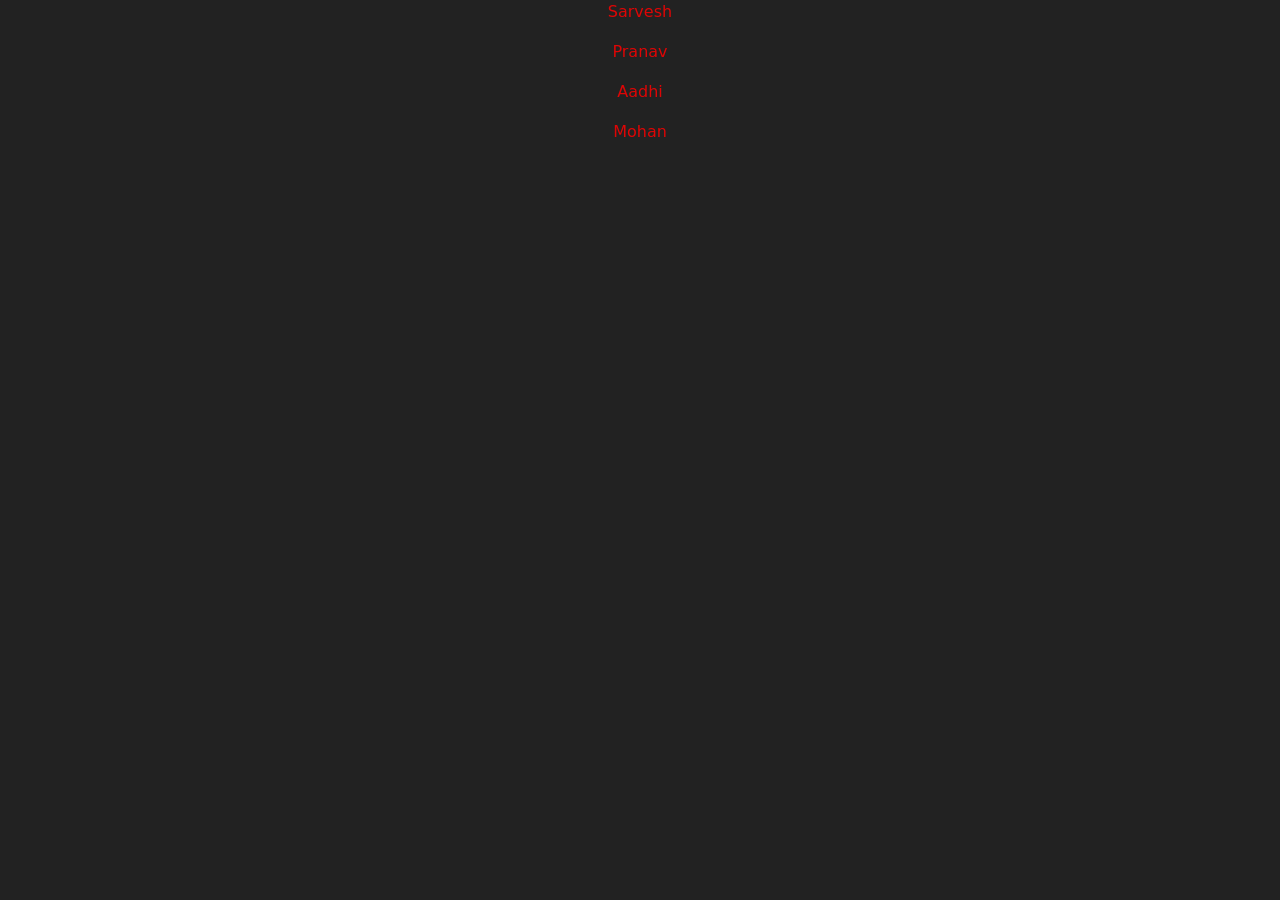
<file: clinical support system/templates/about_us.html>
<!DOCTYPE html>
<html lang="en">
<head>
    <meta charset="UTF-8">
    <link href="https://cdn.jsdelivr.net/npm/bootstrap@5.3.3/dist/css/bootstrap.min.css" rel="stylesheet" integrity="sha384-QWTKZyjpPEjISv5WaRU9OFeRpok6YctnYmDr5pNlyT2bRjXh0JMhjY6hW+ALEwIH" crossorigin="anonymous">

<style>

.grid-container {
  display: grid;
  grid-template-columns: auto auto auto;
  background-color: #2196F3;
  padding: 10px;
}

.grid-item {
  background-color: rgba(255, 255, 255, 0.8);
  border: 1px solid rgba(0, 0, 0, 0.8);
  padding: 20px;
  font-size: 30px;
  text-align: center;
}

body{background-image: url('https://images.slideplayer.com/7/1689524/slides/slide_2.jpg');
    background-repeat: no-repeat;
    background-attachment: fixed;
    background-size:100% 100%;
    background-color: rgb(34, 34, 34);
    opacity: 0.85;}
    /* filter: opacity(0.5);} */

</style>
</head>
<body>

    <!-- <div class="grid-container">
        <div class="grid-item">1</div>
        <div class="grid-item">2</div>
        <div class="grid-item">3</div>  
        <div class="grid-item">4</div>
        <div class="grid-item">5</div>
        <div class="grid-item">6</div>  
        <div class="grid-item">7</div>
        <div class="grid-item">8</div>
        <div class="grid-item">9</div>
        <div class="grid-item">10</div>
        <div class="grid-item">11</div>
        <div class="grid-item">13</div>  
        <div class="grid-item">14</div>
        <div class="grid-item">15</div>
        <div class="grid-item">16</div>  
        <div class="grid-item">17</div>
        <div class="grid-item">18</div>
        <div class="grid-item">19</div> 
        <div class="grid-item">21</div>
        <div class="grid-item">22</div>
        <div class="grid-item">23</div>  
        <div class="grid-item">24</div>
        <div class="grid-item">25</div>
        <div class="grid-item">26</div>  
        <div class="grid-item">27</div>
        <div class="grid-item">28</div>
        <div class="grid-item">29</div>  
      </div> -->

<p style="color: red; text-align: center;">Sarvesh</p>
<p style="color: red; text-align: center;">Pranav</p>
<p style="color: red; text-align: center;">Aadhi</p>
<p style="color: red; text-align: center;">Mohan</p>
</body>
</html>
</file>
